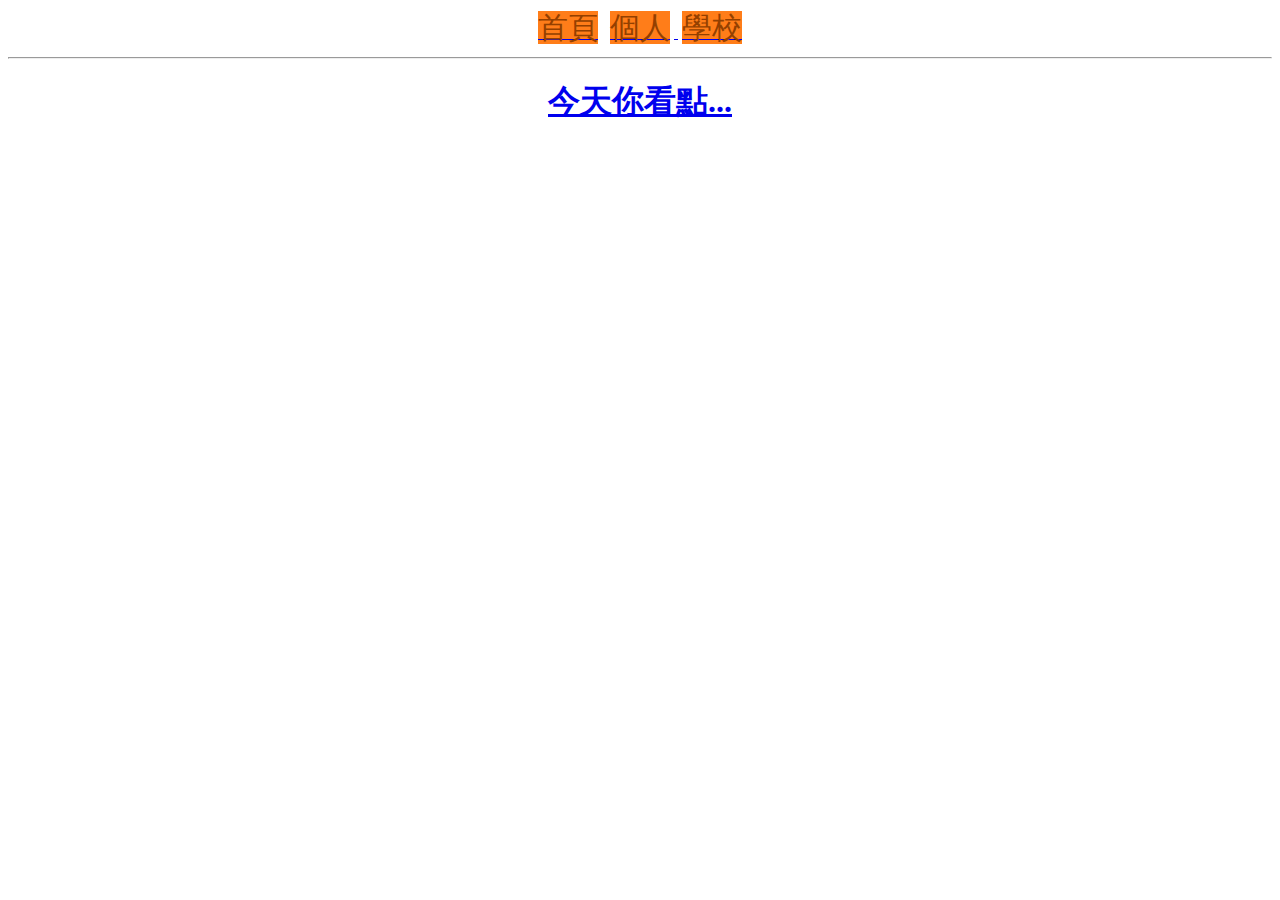
<file: index.html>
<!DOCTYPE html>
<html>
 <head>
  <meta charset="UTF-8">
  <title>今天月亮不營業</title>
  <link rel="stylesheet" href="./style.css">
 </head>
 <body> 
  <a href="index.html"><div class="moon">首頁</div></a> 
  <a href="person.html"><div class="moon">個人</div>
  <a href="http://www.ncyu.edu.tw"><div class="moon">學校</div>
  <hr>
  <h1>今天你看點...</h1>
 </body>
</html>
</file>
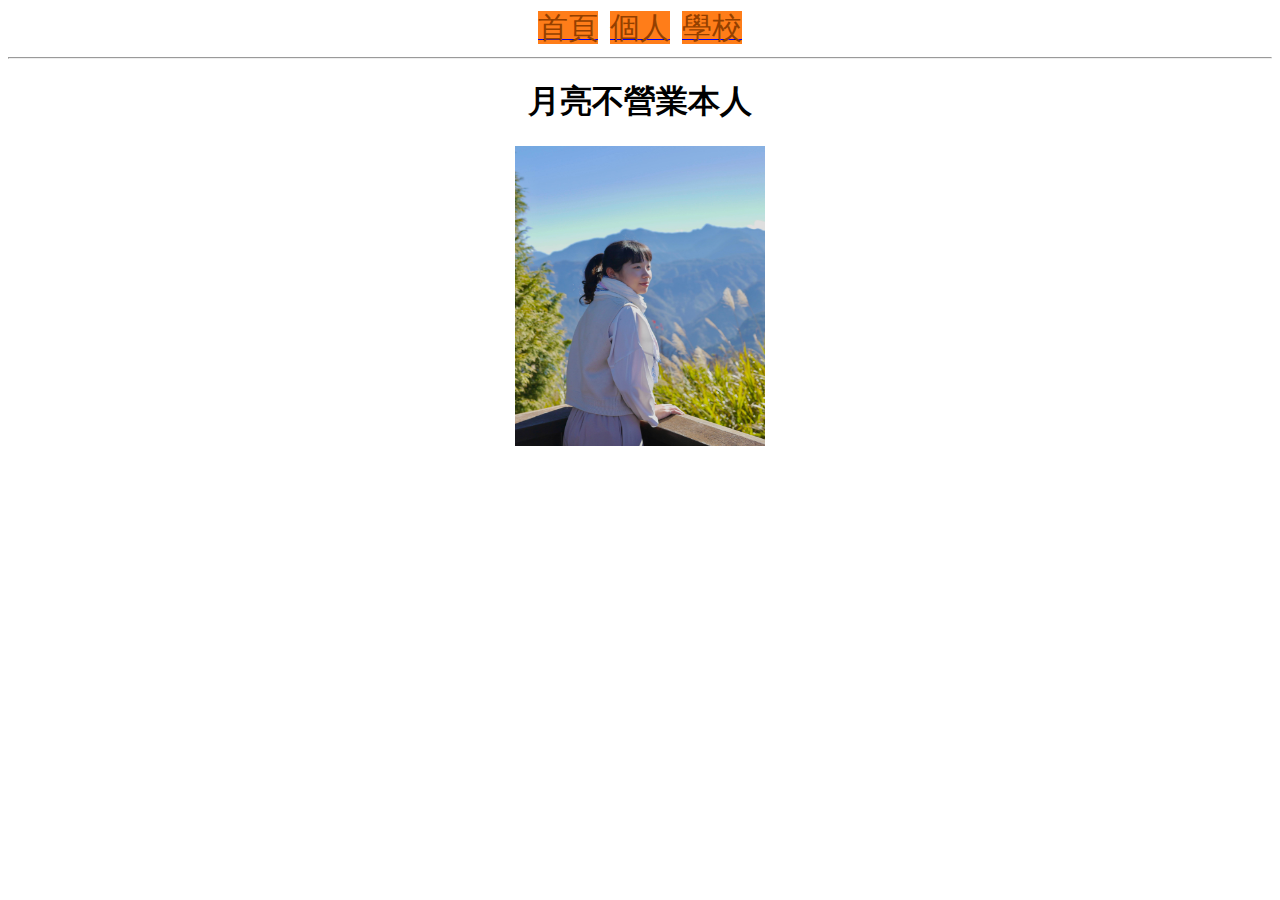
<file: person.html>
<!DOCTYPE html>
<html>
 <head>
  <meta charset="UTF-8">
  <title>今天月亮不營業</title>
  <link rel="stylesheet" href="./style.css">
 </head>
 <body> 
  <a href="index.html"><div class="moon">首頁</div></a> 
  <a href="person.html"><div class="moon">個人</div></a> 
  <a href="http://www.ncyu.edu.tw"><div class="moon">學校</div></a> 
  <hr>
  <h1>月亮不營業本人</h1>
  <img src="./img/lin.JPG" alt="月亮不營業本人" width="250" height="300">
 </body>
</html>
</file>
<file: style.css>
body{
  text-align: center;
}
.moon{
    border: solid 4px white;
    width: 100px;
    height: 200px;
    display: inline;
    font-size: 30px;
    color: #944000;
    background-color: #FF7D19;
}
</file>
